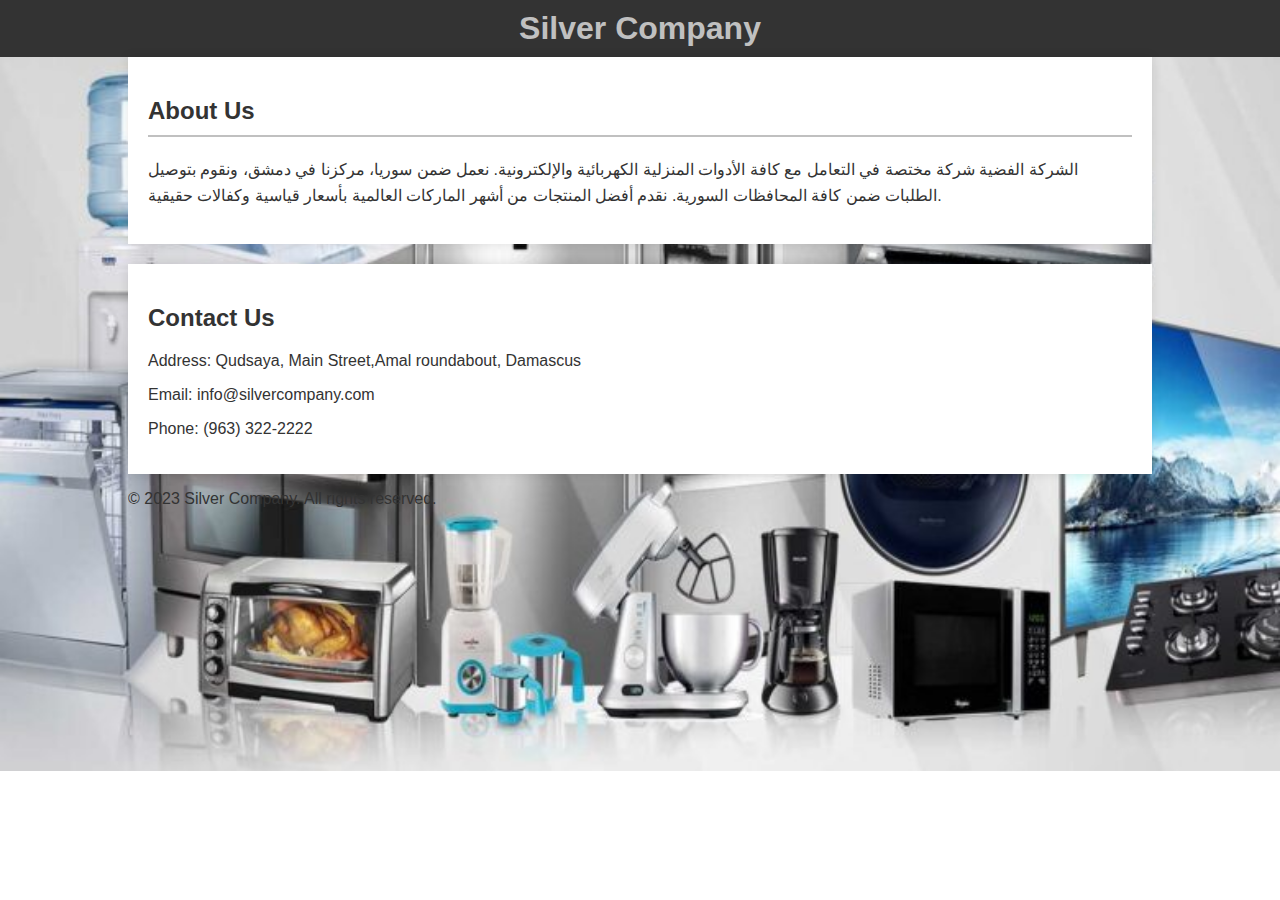
<file: AboutUs.html>
﻿<!DOCTYPE html>
<html xmlns="http://www.w3.org/1999/xhtml">
<head>
    <meta charset="UTF-8">
    <meta name="viewport" content="width=device-width, initial-scale=1.0">
    <link rel="stylesheet" href="StyleSheet.css">
    <title>Silver Company - About Us</title>
</head>
<body>
    <header>
        <div class="container">
            <h1>Silver Company</h1>
        </div>
    </header>

    <div class="container">
        <div class="about-section">
            <h2>About Us</h2>
            <div class="about-content">
                <p>الشركة الفضية شركة مختصة في التعامل مع كافة الأدوات المنزلية الكهربائية والإلكترونية. نعمل ضمن سوريا، مركزنا في دمشق، ونقوم بتوصيل الطلبات ضمن كافة المحافظات السورية. نقدم أفضل المنتجات من أشهر الماركات العالمية بأسعار قياسية وكفالات حقيقية.</p>
            </div>
        </div>

        <div class="contact-section">
            <h2>Contact Us</h2>
            <div class="contact-info">
                <p>Address: Qudsaya, Main Street,Amal roundabout, Damascus</p>
                <p>Email: info@silvercompany.com</p>
                <p>Phone: (963) 322-2222</p>
            </div>
        </div>
    </div>

    <footer>
        <div class="container">
            <p>&copy; 2023 Silver Company. All rights reserved.</p>
        </div>
    </footer>
</body>
</html>
</file>
<file: StyleSheet.css>
﻿body {
    font-family: 'Segoe UI', Tahoma, Geneva, Verdana, sans-serif;
    margin: 0;
    padding: 0;
    background-image: url('780.jpg');
    background-size: cover;
    background-repeat: no-repeat;
    color: #333;
}

header {
    background-color: #333;
    color: #fff;
    padding: 10px 0;
    text-align: center;
}

header h1 {
    margin: 0;
}

.container {
    width: 80%;
    margin: 0 auto;
}

table {
    width: 100%;
    border-collapse: collapse;
    margin-top: 20px;
    background-color: rgba(255, 255, 255, 0.8); /* Set the background color for the table */
}

th, td {
    border: 1px solid #dddddd;
    text-align: left;
    padding: 8px;
}

img {
    max-width: 100px;
    height: auto;
    display: block;
    margin: 0 auto;
}

.add-to-cart-btn {
    display: block;
    margin: 10px auto;
    padding: 8px 16px;
    background-color: #4caf50;
    color: white;
    text-align: center;
    text-decoration: none;
    font-size: 16px;
    cursor: pointer;
    border: none;
    border-radius: 4px;
}

h1 {
    color: silver;
}

.about-section {
    background-color: #fff;
    padding: 20px;
    margin-bottom: 20px;
    box-shadow: 0 0 10px rgba(0, 0, 0, 0.1);
}

.about-section h2 {
    color: #333;
    border-bottom: 2px solid silver;
    padding-bottom: 10px;
    margin-bottom: 20px;
}

.about-content {
    font-size: 16px;
    line-height: 1.6;
}

.contact-section {
    background-color: #fff;
    padding: 20px;
    box-shadow: 0 0 10px rgba(0, 0, 0, 0.1);
}

.contact-section h2 {
    color: #333;
    margin-bottom: 20px;
}

.contact-info {
    font-size: 16px;
}

/* Media Query for responsiveness */
@media (max-width: 768px) {
    .container {
        padding: 10px;
    }
}
</file>
